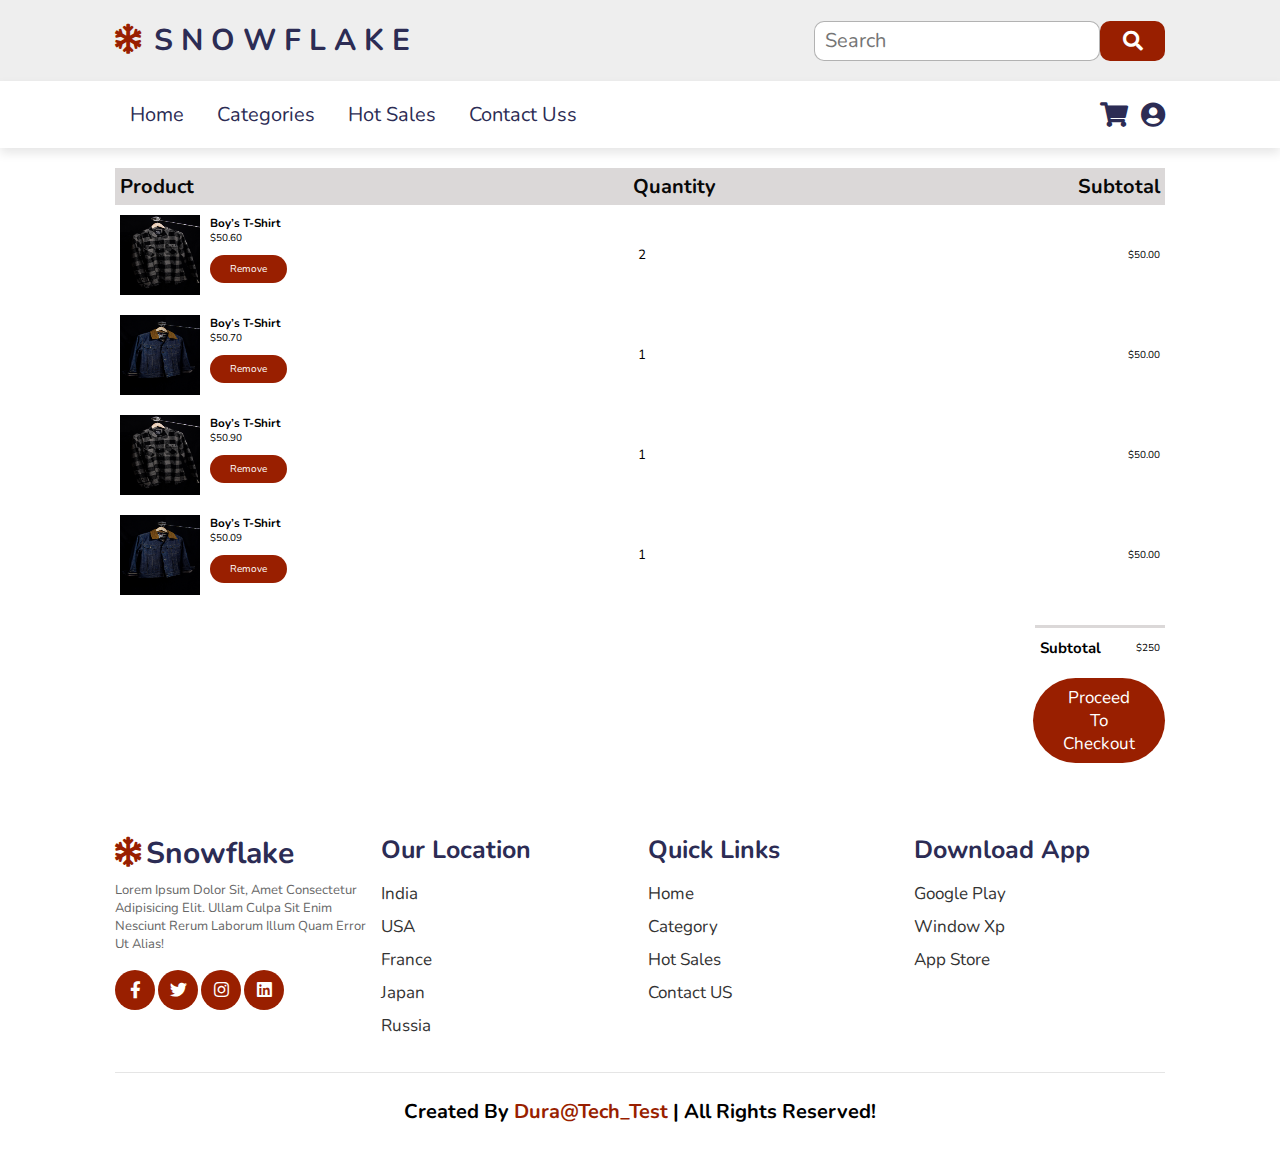
<file: pages/cart.html>
<!DOCTYPE html>
<html lang="en">

<head>
    <meta charset="UTF-8">
    <meta name="viewport" content="width=device-width, initial-scale=1.0">
    <title> Technical Test @ TG</title>

    <!-- styling components -->
    <link rel="stylesheet" href="../styles/style.css">

    <!-- fonts -->
    <link rel="stylesheet" href="https://cdnjs.cloudflare.com/ajax/libs/font-awesome/5.15.3/css/all.min.css">

    <!-- scriptJs -->
    <script src="../scripts/script.js" async></script>
</head>

<body>
    <!-- header -->
    <div class="head-1">
        <a href="../index.html" class="logo"><i class="fas fa fa-snowflake"></i> S N O W F L A K E</a>

        <form action="" class="search-box-container">
            <input type="search" id="search-box" placeholder="Search">
            <label for="search-box" class="fas fa-search"></label>
        </form>
    </div>

    <div class="head-2">

        <div id="menu-bar" class="fas fa-bars"></div>

        <nav class="navbar">
            <a href="../index.html">Home</a>
            <a href="../index.html">Categories</a>
            <a href="../index.html">Hot Sales</a>
            <a href="../index.html">Contact Uss</a>
        </nav>

        <div class="icons">
            <a href="/pages/cart.html" class="fas fa-shopping-cart"></a>
            <a href="#" class="fas fa-user-circle"></a>
        </div>
    </div>


    <!-- cart conatiner -->
    <section class="cart">
        <table>
            <tr>
                <th>
                    <h1>Product</h1>
                </th>
                <th>
                    <h1>Quantity</h1>
                </th>
                <th>
                    <h1>Subtotal</h1>
                </th>
            </tr>
            <tr class="cart-row">
                <td>
                    <div class="cart-info">
                        <img src="../img/cart1.jpg" alt="">
                        <div>
                            <h3>Boy’s T-Shirt</h3>
                            <span class="ietm-price">$50.60</span>
                            <br />
                            <a href="#" class="btn-remove">Remove</a>
                        </div>
                    </div>
                </td>
                <td><input class="cart-quantity" type="number" min="1" max="1000" value="2"></td>
                <td>$50.00</td>
            </tr>
            <tr class="cart-row">
                <td>
                    <div class="cart-info">
                        <img src="../img/cart2.jpg" alt="">
                        <div>
                            <h3>Boy’s T-Shirt</h3>
                            <span class="ietm-price">$50.70</span>
                            <br />
                            <a href="#" class="btn-remove">Remove</a>
                        </div>
                    </div>
                </td>
                <td><input class="cart-quantity" type="number" min="1" max="1000" value="1"></td>
                <td>$50.00</td>
            </tr>
            <tr class="cart-row">
                <td>
                    <div class="cart-info">
                        <img src="../img/cart1.jpg" alt="">
                        <div>
                            <h3>Boy’s T-Shirt</h3>
                            <span class="ietm-price">$50.90</span>
                            <br />
                            <a href="#" class="btn-remove">Remove</a>
                        </div>
                    </div>
                </td>
                <td><input class="cart-quantity" type="number" min="1" max="1000" value="1"></td>
                <td>$50.00</td>
            </tr>
            <tr class="cart-row">
                <td>
                    <div class="cart-info">
                        <img src="../img/cart2.jpg" alt="">
                        <div>
                            <h3>Boy’s T-Shirt</h3>
                            <span class="ietm-price">$50.09</span>
                            <br />
                            <a href="#" class="btn-remove">Remove</a>
                        </div>
                    </div>
                </td>
                <td><input class="cart-quantity" type="number" min="1" max="1000" value="1"></td>
                <td>$50.00</td>
            </tr>

        </table>



        <div class="total-price">
            <table>
                <tr>
                    <td>
                        <h2>Subtotal</h2>
                    </td>
                    <td class="sub-total">$250</td>
                </tr>

            </table>
            <a href="#" class="btn">Proceed To Checkout</a>

        </div>

    </section>


    <!-- footer container  -->

    <section class="footer">

        <div class="box-container">

            <div class="box">
                <a href="#" class="logo"><i class="fas fa-snowflake"></i>Snowflake</a>
                <p>Lorem ipsum dolor sit, amet consectetur adipisicing elit. Ullam culpa sit enim nesciunt rerum laborum illum quam error ut alias!</p>
                <div class="share">
                    <a href="#" class="btn fab fa-facebook-f"></a>
                    <a href="#" class="btn fab fa-twitter"></a>
                    <a href="#" class="btn fab fa-instagram"></a>
                    <a href="#" class="btn fab fa-linkedin"></a>
                </div>
            </div>

            <div class="box">
                <h3>our location</h3>
                <div class="links">
                    <a href="#">india</a>
                    <a href="#">USA</a>
                    <a href="#">france</a>
                    <a href="#">japan</a>
                    <a href="#">russia</a>
                </div>
            </div>

            <div class="box">
                <h3>quick links</h3>
                <div class="links">
                    <a href="#">Home</a>
                    <a href="#">Category</a>
                    <a href="#">Hot Sales</a>
                    <a href="#">Contact US</a>
                </div>
            </div>

            <div class="box">
                <h3>download app</h3>
                <div class="links">
                    <a href="#">google play</a>
                    <a href="#">window xp</a>
                    <a href="#">app store</a>
                </div>
            </div>

        </div>

        <h1 class="credit"> created by <span> Dura@Tech_Test </span> | all rights reserved! </h1>

    </section>



</body>

</html>
</file>
<file: styles/style.css>
@import url('https://fonts.googleapis.com/css2?family=Nunito:wght@200;300;400;600;700&display=swap');
:root {
    --red: #991f00;
    --black: #2c2c54;
}

* {
    font-family: 'Nunito', sans-serif;
    margin: 0;
    padding: 0;
    box-sizing: border-box;
    outline: none;
    border: none;
    text-decoration: none;
    text-transform: capitalize;
    transition: all .2s linear;
}

*::selection {
    background: var(--red);
    color: #fff;
}

html {
    font-size: 62.5%;
    overflow-x: hidden;
    scroll-padding-top: 6.5rem;
    scroll-behavior: smooth;
}

section {
    padding: 2rem 9%;
}

.head-1 {
    background: #eee;
    display: flex;
    align-items: center;
    justify-content: space-between;
    padding: 2rem 9%;
}

.logo {
    color: var(--black);
    font-weight: bolder;
    font-size: 3rem;
}

.logo i {
    padding-right: .5rem;
    color: var(--red);
}

.head-1 .search-box-container {
    display: flex;
    height: 4rem;
}

.head-1 .search-box-container #search-box {
    height: 100%;
    width: 100%;
    padding: 1rem;
    font-size: 2rem;
    color: #333;
    border: .1rem solid rgba(0, 0, 0, .3);
    text-transform: none;
    border-radius: 1rem;
}

.head-1 .search-box-container label {
    height: 100%;
    width: 8rem;
    font-size: 2rem;
    line-height: 4rem;
    color: #fff;
    background: var(--red);
    text-align: center;
    cursor: pointer;
    border-radius: 1rem;
}

.head-1 .search-box-container label:hover {
    background: var(--black);
}

.head-2 {
    background: #fff;
    display: flex;
    align-items: center;
    justify-content: space-between;
    padding: 2rem 9%;
    box-shadow: 0 .5rem 1rem rgba(0, 0, 0, .1);
}

.head-2 .navbar a {
    padding: .5rem 1.5rem;
    font-size: 2rem;
    border-radius: .5rem;
    color: var(--black);
}

.head-2 .navbar a:hover {
    background: var(--red);
    color: #fff;
}

.head-2 .icons a {
    font-size: 2.5rem;
    color: var(--black);
    padding-left: 1rem;
}

.head-2 .icons a:hover {
    color: var(--red);
}

#menu-bar {
    font-size: 2.5rem;
    border-radius: .5rem;
    border: .1rem solid var(--black);
    padding: .8rem 1.5rem;
    color: var(--black);
    cursor: pointer;
    display: none;
}

.head-2.active {
    position: fixed;
    top: 0;
    left: 0;
    right: 0;
    z-index: 10000;
}

.home {
    display: flex;
    align-items: center;
    justify-content: center;
    flex-wrap: wrap;
}

.home .image {
    flex: 1 1 70rem;
    padding-top: 5rem;
    width: 100%;
    height: 100%;
}

.home .image img {
    width: 100%;
}

.home .content {
    flex: 1 1 40rem;
}

.home .content span {
    font-size: 3rem;
    color: #666;
}

.home .content h3 {
    font-size: 5rem;
    color: var(--black);
}

.btn {
    display: inline-block;
    margin-top: 1rem;
    background: var(--red);
    color: #fff;
    padding: .8rem 3rem;
    font-size: 1.7rem;
    text-align: center;
    cursor: pointer;
    border-radius: 5rem;
}

.add-btn {
    display: inline-block;
    margin-top: 1rem;
    background: var(--red);
    color: #fff;
    padding: .8rem 3rem;
    font-size: 1.7rem;
    text-align: center;
    cursor: pointer;
    border-radius: 5rem;
}

.btn-remove {
    display: inline-block;
    margin-top: 1rem;
    background: var(--red);
    color: #fff;
    padding: .7rem 2rem;
    font-size: 1rem;
    text-align: center;
    cursor: pointer;
    border-radius: 5rem;
}

.btn:hover {
    background: var(--black);
}

.add-btn:hover {
    background: var(--black);
}

.banner-container {
    display: flex;
    flex-wrap: wrap;
    gap: 1.5rem;
}

.banner-container .banner {
    flex: 1 1 40rem;
    height: 25rem;
    overflow: hidden;
    position: relative;
}

.banner-container .banner img {
    height: 100%;
    width: 100%;
    object-fit: cover;
}

.banner-container .banner .content {
    position: absolute;
    top: 50%;
    left: 4%;
    transform: translateY(-50%);
}

.banner-container .banner .content h3 {
    font-size: 3rem;
    color: var(--black);
}

.banner-container .banner .content p {
    font-size: 2rem;
    color: #333;
}

.banner-container .banner:hover img {
    transform: scale(1.2) rotate(-5deg);
}

.product .box-container {
    display: flex;
    gap: 1.5rem;
}

.product .box-container .box {
    flex: 1 1 30rem;
    text-align: center;
    padding: 2rem;
    border: .1rem solid rgba(0, 0, 0, .3);
    border-radius: .5rem;
    overflow: hidden;
    position: relative;
}

.product .box-container .box img {
    height: 20rem;
}

.product .box-container .box .icons {
    position: absolute;
    top: .5rem;
    right: -6rem;
}

.product .box-container .box:hover .icons {
    right: 1rem;
}

.product .box-container .box .icons a {
    display: block;
    height: 4.5rem;
    width: 4.5rem;
    line-height: 4.5rem;
    font-size: 1.7rem;
    color: var(--black);
    background: rgba(0, 0, 0, .05);
    border-radius: 50%;
    margin-top: .7rem;
}

.product .box-container .box .icons a:hover {
    background: var(--red);
    color: #fff;
}

.product .box-container .box h3 {
    color: var(--black);
    font-size: 2.5rem;
}

.product .box-container .box .stars i {
    padding: 1rem .1rem;
    font-size: 1.7rem;
    color: gold;
}

.product .box-container .box .price {
    font-size: 2rem;
    color: #333;
    padding: .5rem 0;
}

.product .box-container .box .price span {
    font-size: 1.5rem;
    color: #999;
    text-decoration: line-through;
}

.product .box-container .box .quantity {
    display: flex;
    align-items: center;
    justify-content: center;
    padding-top: 1rem;
    padding-bottom: .5rem;
}

.product .box-container .box .quantity span {
    padding: 0 .7rem;
    font-size: 1.7rem;
}

.product .box-container .box .quantity input {
    border: .1rem solid rgba(0, 0, 0, .3);
    font-size: 1.5rem;
    font-weight: bolder;
    color: var(--black);
    padding: .5rem;
    background: rgba(0, 0, 0, .05);
}

.product .box-container .box .btn {
    display: block;
}

.heading {
    text-align: center;
    color: var(--black);
    text-transform: uppercase;
    padding: 1rem;
    font-size: 3.5rem;
    padding-bottom: 2rem;
}

.heading span {
    color: var(--red);
    text-transform: uppercase;
}

.cart {
    margin: auto;
}

table {
    width: 100%;
    border-collapse: collapse;
}

.cart-info {
    display: flex;
    flex-wrap: wrap;
}

th {
    text-align: left;
    padding: 0.5rem;
    color: rgb(8, 8, 8);
    background-color: #ada7a771;
    font-weight: large;
}

td {
    padding: 1rem 0.5rem;
}

td input {
    width: 5rem;
    height: 3rem;
    padding: 0.5rem;
    border: black;
}

td a {
    color: #ada7a771;
    font-size: 1.4rem;
}

td img {
    width: 8rem;
    height: 8rem;
    margin-right: 1rem;
}

.total-price {
    display: flex;
    justify-content: flex-end;
    align-items: end;
    flex-direction: column;
    margin-top: 2rem;
    margin-bottom: 20px;
    padding-left: 920px;
}

.total-price table {
    border-top: 3px solid #ada7a771;
    width: 100%;
    max-width: 35rem;
}

td:last-child {
    text-align: right;
}

th:last-child {
    text-align: right;
}

.newsletter {
    background-size: cover;
    background-position: center;
    text-align: center;
    padding: 5rem 2rem;
}

.newsletter h3 {
    font-size: 3rem;
    color: var(--black);
}

.newsletter form {
    max-width: 55rem;
    display: flex;
    align-items: center;
    margin: 1rem auto;
    padding: 1.5rem;
    background: rgba(0, 0, 0, .1);
}

.newsletter form .box {
    width: 100%;
    padding: .7rem 1.5rem;
    font-size: 1.7rem;
    color: #333;
    text-transform: none;
}

.newsletter form .btn {
    margin-top: 0;
}

.footer .box-container {
    display: flex;
    gap: 1.5rem;
    flex-wrap: wrap;
}

.footer .box-container .box {
    padding: 1rem 0;
    flex: 1 1 25rem;
}

.footer .box-container .box .share a {
    padding: 0;
    height: 4rem;
    width: 4rem;
    line-height: 4rem;
    text-align: center;
}

.footer .box-container .box h3 {
    font-size: 2.5rem;
    color: var(--black);
}

.footer .box-container .box p {
    font-size: 1.3rem;
    color: #666;
    padding: .7rem 0;
}

.footer .box-container .box .links {
    padding: 1rem 0;
}

.footer .box-container .box .links a {
    display: block;
    padding: .5rem 0;
    font-size: 1.7rem;
    color: #333;
}

.footer .box-container .box .links a:hover {
    text-decoration: underline;
    color: var(--red);
}

.footer .credit {
    padding: 2.5rem 1rem;
    border-top: .1rem solid rgba(0, 0, 0, .1);
    margin-top: 1rem;
    text-align: center;
    font-size: 2rem;
}

.footer .credit span {
    color: var(--red);
}


/* body {
    height: 200rem;
} */


/* 












































 */


/* media queries 









*/

@media(max-width:1200px) {
    html {
        font-size: 55%;
    }
}

@media(max-width:991px) {
    .head-1 {
        padding: 2rem;
    }
    .head-2 {
        padding: 2rem;
    }
    section {
        padding: 2rem;
    }
}

@media(max-width:768px) {
    #menu-bar {
        display: initial;
    }
    .head-2 .navbar {
        position: absolute;
        top: 24%;
        left: 0;
        right: 0;
        background: var(--black);
        padding: 1rem 2rem;
        display: none;
    }
    .head-2 .navbar a {
        font-size: 2.5rem;
        display: block;
        text-align: center;
        background: #fff;
        padding: 1rem;
        margin: 1.5rem 0;
    }
    .head-2 .navbar.active {
        display: initial;
    }
    .home .content {
        text-align: center;
    }
    .home .content h3 {
        font-size: 4rem;
    }
}

@media(max-width:473px) {
    html {
        font-size: 50%;
    }
    .head-1 {
        flex-flow: column;
    }
    .head-1 .search-box-container {
        width: 100%;
        margin-top: 2rem;
    }
    .logo {
        font-size: 4rem;
    }
    .cart-info p {
        display: none;
    }
}
</file>
